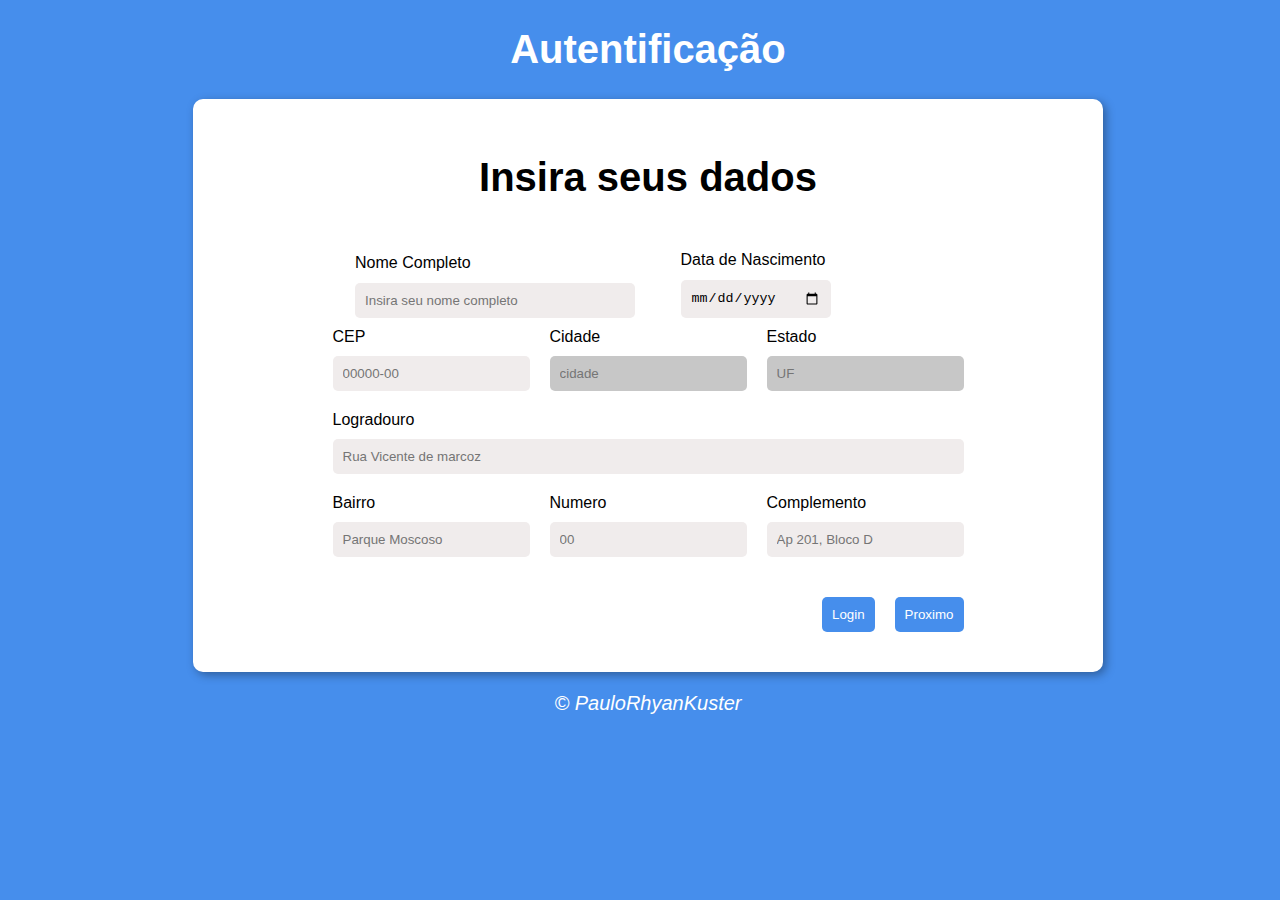
<file: ExercisesJS/5LogineCadastro/index.html>
<!DOCTYPE html>
<html lang="pt br">
<head>
    <meta charset="UTF-8">
    <meta name="viewport" content="width=device-width, initial-scale=1.0">
    <title>Login</title>
    <link rel="stylesheet" href="style.css"></link>
    <link href="https://fonts.googleapis.com/css2?family=Material+Symbols+Outlined" rel="stylesheet" />
    
</head>
<body>
    <header>
        <h1>Autentificação</h1>
    </header>
    <form id="logon" class="content login hidden">
        <div class="foto">
            <div class="userft">
                <img class="uicon" src="./imgs/icon1.jpg" alt="">
            </div>

            
        </div>
        <div class="form">
            <div class="campo">
                <label for="login">Login</label>
                <input type="text" name="login" id="login" placeholder="Insira seu login">
            </div>

            <div class="campo">
                <label for="senha">Sua senha</label>
                <input type="password" name="senha" id="senha" placeholder="Insira sua senha">
            </div>
        </div>
        <div class="final">
            <button onclick="logar()">Logar</button>
            <button onclick="cadastrar()">Cadastrar</button>
        </div>

    </form>

    <form id="cadastro" class="content cadastro">
        <h1 class="tcad"> Insira seus dados</h1>

        <div class="step active">
            <div class="campocad">
                <div>
                    <label for="nome">Nome Completo</label>
                    <input type="text" name="nome" id="nome" placeholder="Insira seu nome completo">
                </div>
                <div>
                    <label for="nasc">Data de Nascimento</label>
                    <input type="date" name="nasc" id="nasc" placeholder="00/00/0000">
                </div>
                    
            </div>

            <div class="adress" id="endereco">

                <div class="CEP">
                    <div>
                        <label for="cep">CEP</label>
                        <input type="number" name="cep" id="cep" placeholder="00000-00" onblur="buscarEndereco()" >
                    </div>
                    <div>
                        <label for="cidade">Cidade</label>
                        <input type="text" name="cidade" id="cidade" placeholder="cidade" readonly>
                    </div>
                    <div>
                        <label for="estado">Estado</label>
                        <input type="text" name="estado" id="estado" placeholder="UF" readonly >
                    </div> 

                </div>
                
                <div>
                    <div>
                        <label for="logradouro">Logradouro</label>
                        <input type="text" name="logradouro" id="logradouro" placeholder="Rua Vicente de marcoz">
                    </div>
                </div>
                <div>
                    <div>
                        <label for="bairro">Bairro</label>
                        <input type="text" name="bairro" id="bairro" placeholder="Parque Moscoso">

                    </div>
                    <div>
                        <label for="numero">Numero</label>
                        <input type="number" name="numero" id="numero" placeholder="00">

                    </div>
                    <div>
                        <label for="complemento">Complemento</label>
                        <input type="text" name="complemento" id="complemento" placeholder="Ap 201, Bloco D">
                        
                    </div>
                </div>
                
            </div>
        </div>
        
        <div class="step ">
            <div class="campocad">
                <div>
                    <label for="usuario">Nome de usuario</label>
                    <input type="text" name="usuario" id="usuario" placeholder="Insira seu nome de usuário">
                </div>
                <div>
                    <label for="celular">CPF:</label>
                    <input type="number" name="CPF"  id="CPF" placeholder="xxx.xxx.xxx-xx">
    
                </div>
                
            </div>

            <div class="campocad">
                <div>
                    <label for="email">Email</label>
                    <input type="email" name="email" id="email" placeholder="Insira seu email">
                </div>
                <div>
                    <label for="celular">Celular:</label>
                    <input type="number" name="celular"  id="celular" placeholder="(99) 9999-9999">
                </div>

            </div>

            <div class="campocad">
                <div>
                    <label for="senha">Sua senha</label>
                    <input type="password" name="cadastrarsenha" id="cadastrarsenha" placeholder="Insira sua senha">
                    <p> No minimo 8 carcteres, e números</p>
                </div>
                <div>
                    <label for="senha">Confirmar senha</label>
                    <input type="password" name="csenha" id="csenha" placeholder="Confirmar senha">
                    <p>As senhas devem coincidir.</p>
                </div>
                <button class="small material-symbols-outlined" onclick="mostrarSenha()">visibility</button>
            </div>
            <div class="footer">
                <input type="checkbox" name="termos" id="termos">
                <label for="termos">Concordo com os <a href="">Termos de serviço</a></label>
            </div>

        </div>
        <div class="botoes">
            <button onclick="irLogin()">Login</button>
            <button class="hidden" onclick="voltar()">Voltar</button>
            <button onclick="proximo()">Proximo</button>
            <button class="hidden" onclick="cadastrar()">Cadastrar</button>
        </div>

    </form>

    <footer>
        <p>&copy; PauloRhyanKuster</p>
    </footer>
    <script src="script.js"></script>
</body>
</html>
</file>
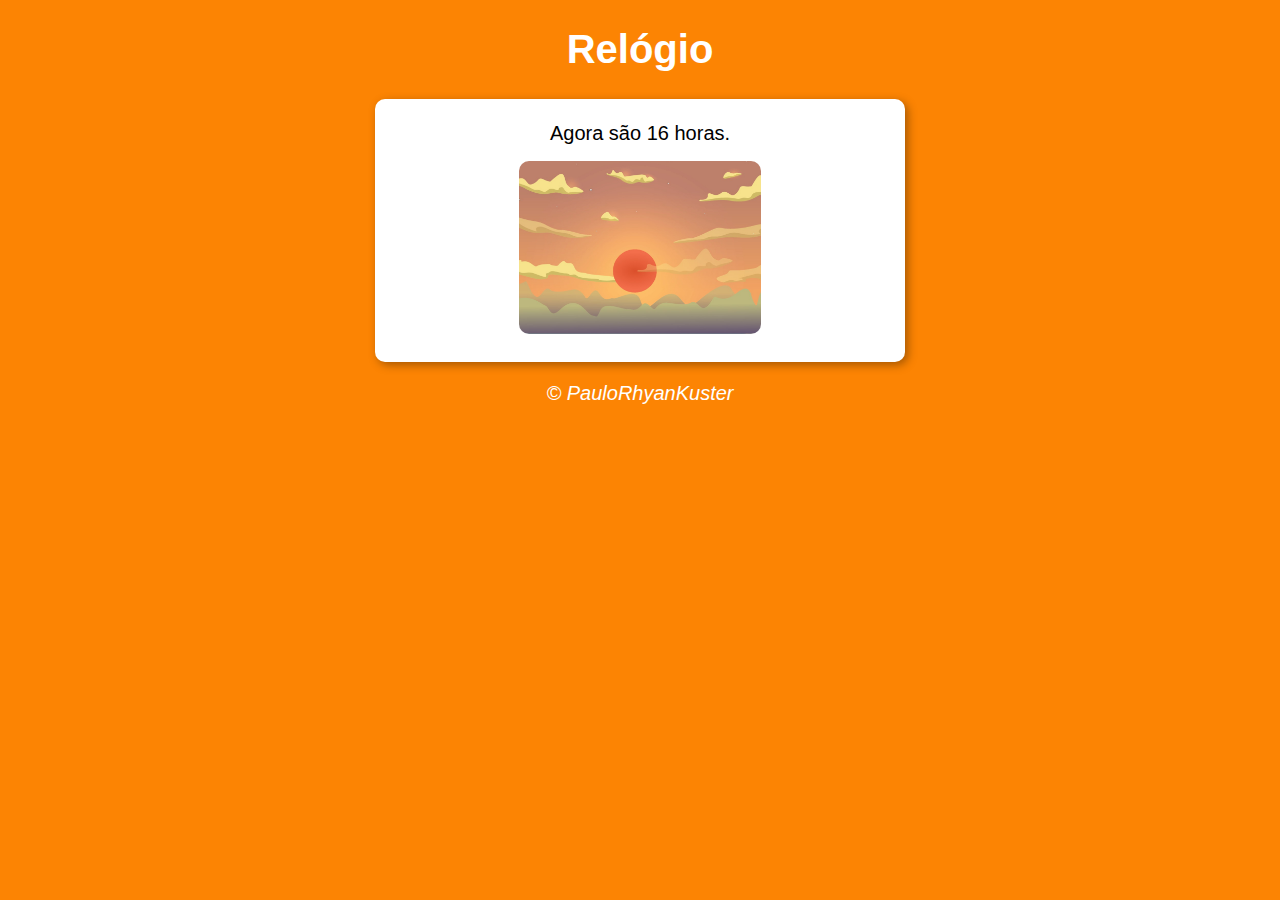
<file: ExercisesJS/1RelógioBiologico/model.html>
<!DOCTYPE html>
<html lang="en">
<head>
    <meta charset="UTF-8">
    <meta name="viewport" content="width=device-width, initial-scale=1.0">
    <title>Modelo de Exercicio</title>
    <link rel="stylesheet" href="style.css"></link>
</head>
<body onload="carregar()">
    <header>
        <h1>Relógio</h1>
    </header>
    <section>
        <div id="msg">
            <!-- Div da msg -->
        </div>
        <div id="foto">
            <img id="imagem" src="" alt="Desenho de um sol do hoário atual">
        </div>
        
    </section>
    <footer>
        <p>&copy; PauloRhyanKuster</p>
    </footer>
    <script src="script.js"></script>
</body>
</html>
</file>
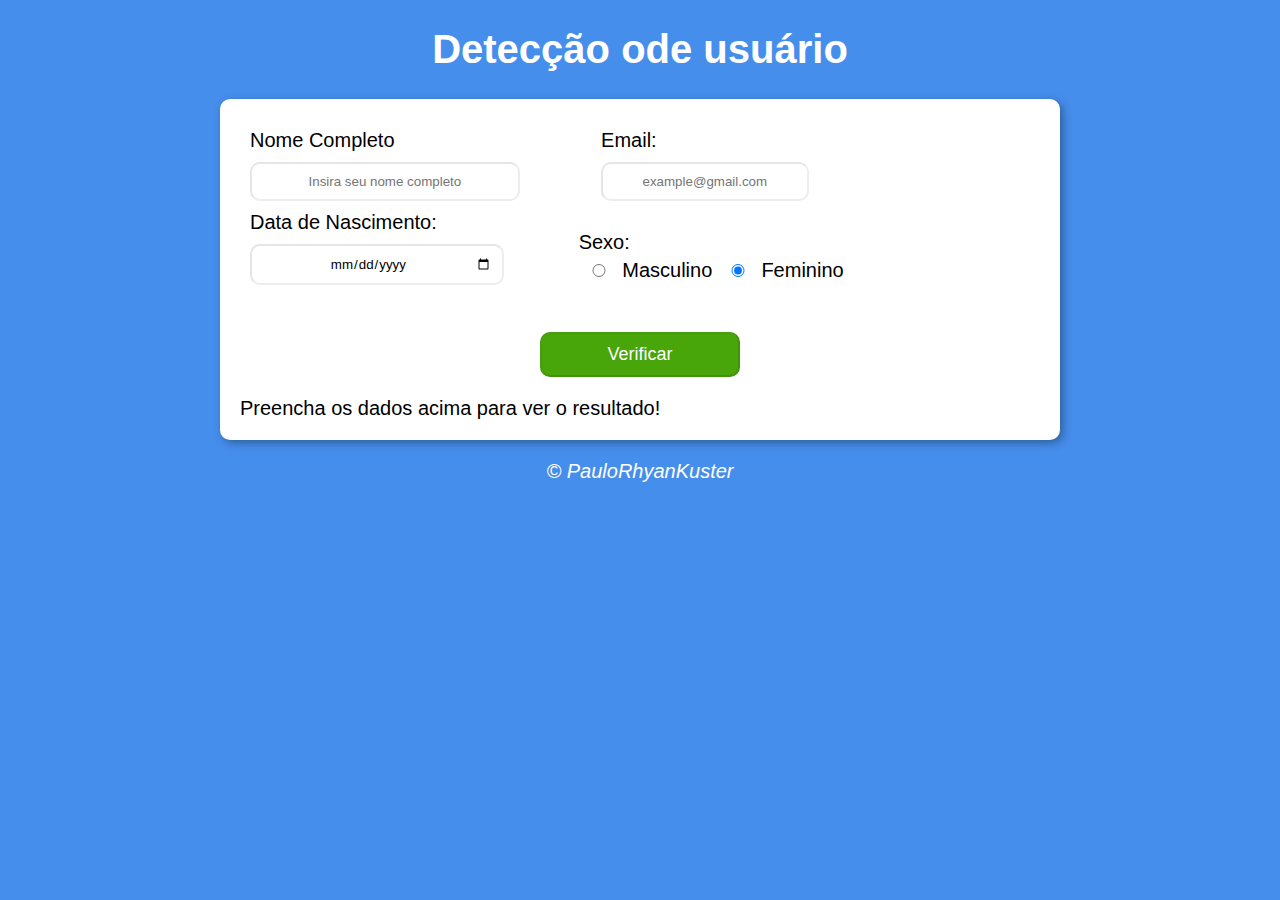
<file: ExercisesJS/2Detecção de usuário/model.html>
<!DOCTYPE html>
<html lang="en">
<head>
    <meta charset="UTF-8">
    <meta name="viewport" content="width=device-width, initial-scale=1.0">
    <title>Modelo de Exercicio</title>
    <link rel="stylesheet" href="style.css"></link>
</head>
<body>
    <header>
        <h1>Detecção ode usuário</h1>
    </header>
    <section>
        <div class="divbuild">
            <span class="spanbuild">
                <span class="column">
                    <label for="txtname">Nome Completo</label>
                    <input type="text" name="txtname" id="txtname" placeholder="Insira seu nome completo">
                </span>
                
                <span class="column">
                    <label for="uemail"> Email:</label>
                    <input type="email" name="uemail" id="uemail" placeholder="example@gmail.com">
                </span>
            </span> 
            <span class="spanbuild">
                <span class="column">
                    <label for="txtano">Data de Nascimento:</label>
                    <input type="date" name="txtano" id="txtano" min="0" value="" >
                    <p class="errotxt" id="enascimento"></p>
                </span>
                <span class="usex">
                    Sexo:
                    <p class="uradio">
                        <input type="radio" name="radsex" id="masc" checked>
                        <label for="masc">Masculino</label>
                    
                        <input type="radio" name="radsex" id="fem" checked>
                        <label for="fem">Feminino</label>
                    </p>
                </span>
            </span>
            <span class="spanfinal">
                
                <input class="verificar" type="button" value="Verificar" onclick="verificar()">
                
            
            </span>

        </div>
        <div id="res">
            Preencha os dados acima para ver o resultado!
        </div>
    </section>
    <footer>
        <p>&copy; PauloRhyanKuster</p>
    </footer>
    <script src="script.js"></script>
</body>
</html>
</file>
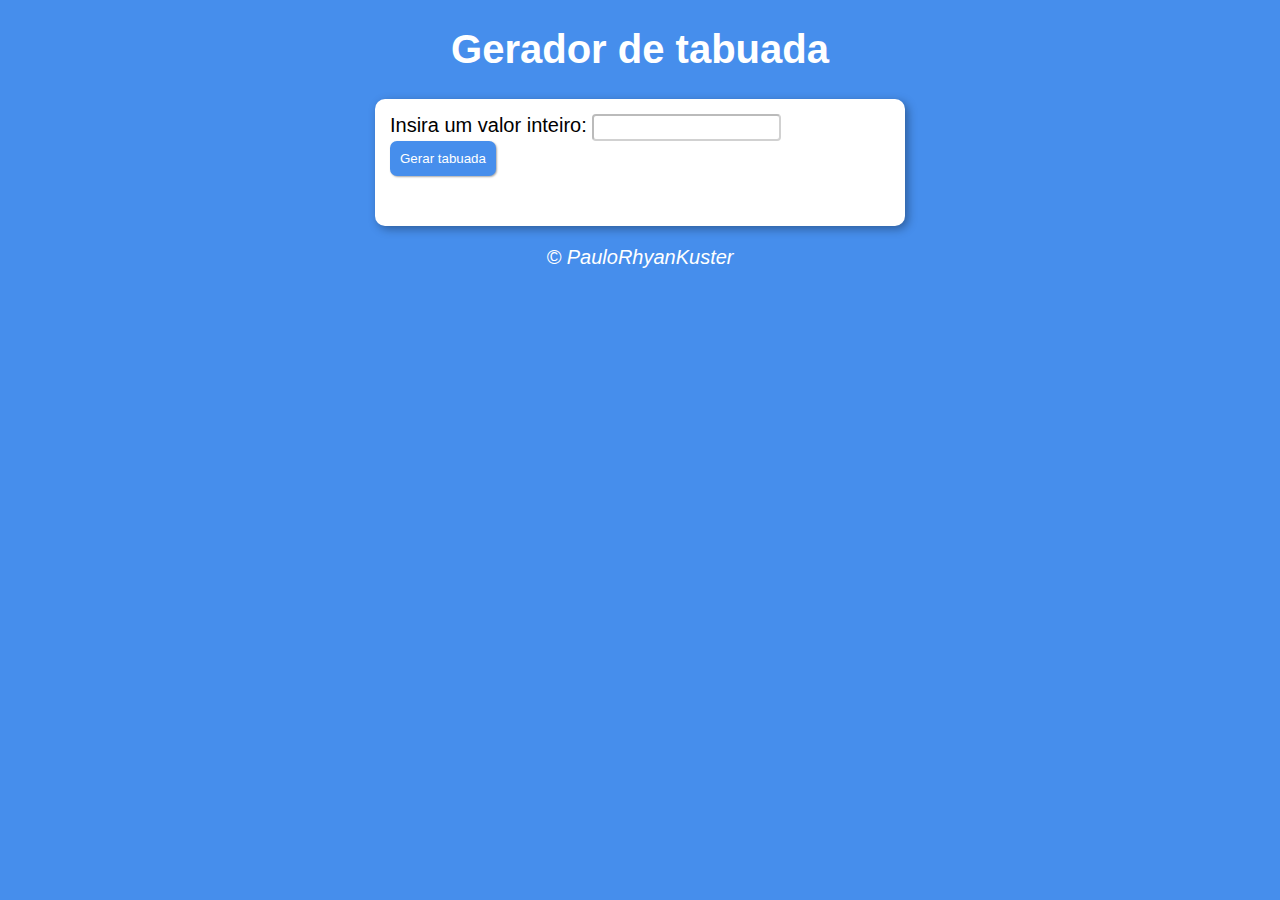
<file: ExercisesJS/3GeradordeTabuada/model.html>
<!DOCTYPE html>
<html lang="en">
<head>
    <meta charset="UTF-8">
    <meta name="viewport" content="width=device-width, initial-scale=1.0">
    <title>Modelo de Exercicio</title>
    <link rel="stylesheet" href="style.css"></link>
</head>
<body>
    <header>
        <h1>Gerador de tabuada</h1>
    </header>
    <section>
        <div>
            <label for="inumber">Insira um valor inteiro:</label>
            <input type="number" name="inumber" id="inumber">
            <button type="button" onclick="gerartabuada()">Gerar tabuada</button>
        </div>
        <div class="fdivbuild" id="divresult"> 
            
        </div>

    </section>
    <footer>
        <p>&copy; PauloRhyanKuster</p>
    </footer>
    <script src="script.js"></script>
</body>
</html>
</file>
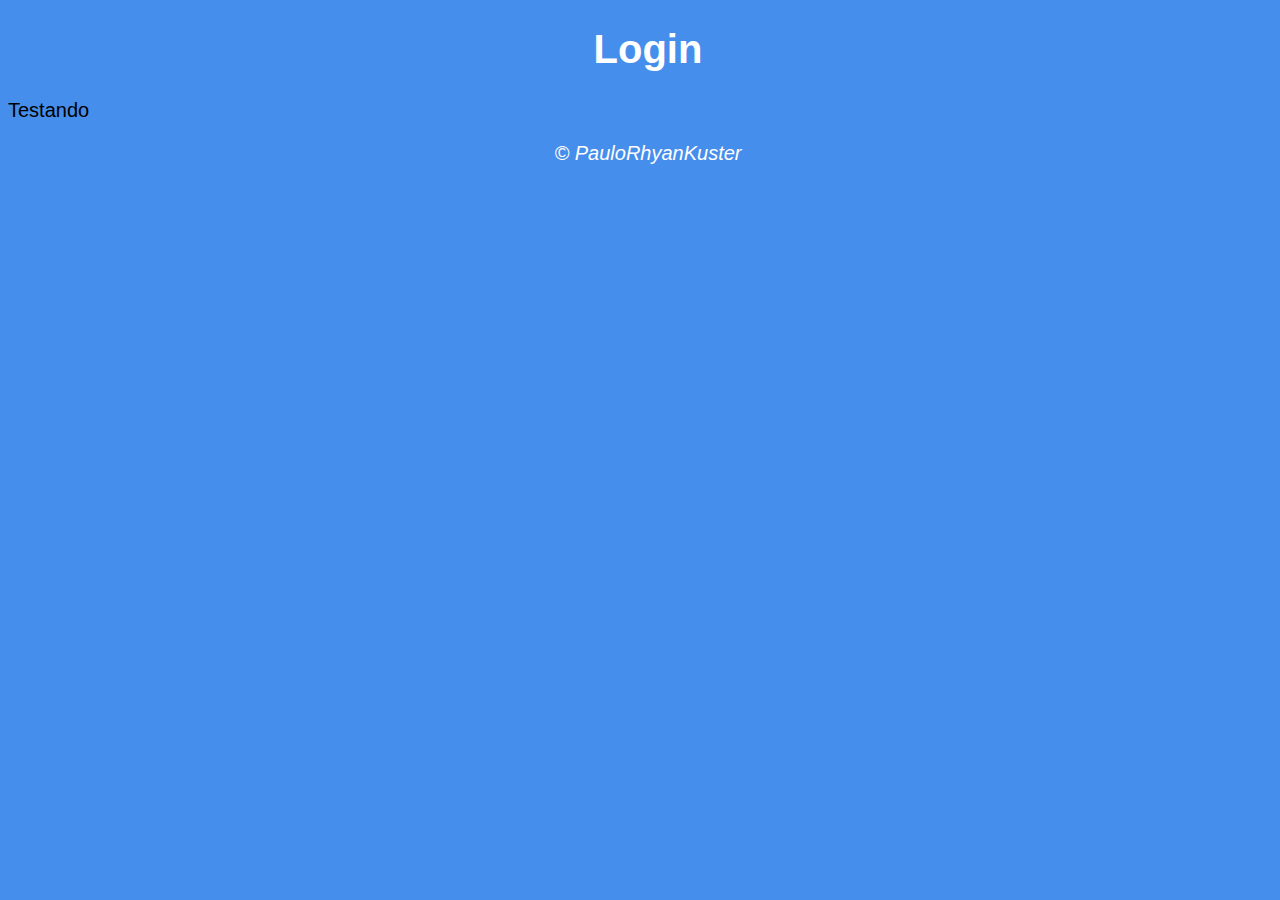
<file: ExercisesJS/5LogineCadastro/model.html>
<!DOCTYPE html>
<html lang="en">
<head>
    <meta charset="UTF-8">
    <meta name="viewport" content="width=device-width, initial-scale=1.0">
    <title>Modelo de Exercicio</title>
    <link rel="stylesheet" href="style.css"></link>
</head>
<body>
    <header>
        <h1>Login</h1>
    </header>
    <section>
        Testando
    </section>
    <footer>
        <p>&copy; PauloRhyanKuster</p>
    </footer>
    <script src="script.js"></script>
</body>
</html>
</file>
<file: ExercisesJS/5LogineCadastro/style.css>
body{
    background-color: rgb(70, 142, 236);
    font: normal 15pt Arial;
    width: 100%;
    height: 100%;
}

header{
    color: white;
    text-align: center;
}

footer {
    color: white;
    text-align: center;
    font-style: italic;
}

input{
    border-radius: 5px;
    background-color: rgb(240, 236, 236);
    border: none;
    padding: 10px;
    margin-top: 10px;
    width: 100%;
}
input[readonly]{
    background-color: rgb(199, 199, 199); 

}

button{
    border-radius: 5px;
    background-color: rgb(70, 142, 236);
    color: white;
    border: none;
    padding: 10px;
    margin: 10px;
    text-align: center;
}

button:hover{
    background-color:rgb(46, 89, 146);;
}

button:active{
    background-color:rgb(17, 35, 58);
    transform: scale(0.95)
}



.userft {
    width: 150px; /* Defina a largura desejada */
    height: 150px; /* Defina a altura desejada */
    border: 5px solid rgb(104, 104, 104);; /* Defina a cor e a espessura da borda */
    border-radius: 50%; /* Torna a borda arredondada */
    overflow:hidden; /* Corta a imagem para caber dentro da borda arredondada */
    display: flex;
    justify-content: center;
    align-items: center;
}

.userft img {
    width: 100%;
    height: auto;
}

.content{
    background-color: white ;
    border-radius: 10px;
    box-shadow: 3px 3px 10px rgba(0, 0, 0, 0.342);
    margin: auto;
    padding: 30px;

    width: 850px;
    height: 100%;
}

.login{
    display: grid;
    grid-template-columns: 1fr 3fr 1fr;
    grid-template-rows: 1fr 3fr 2fr 2fr 1fr 1fr;
    grid-template-areas: ". ." ". foto" ".  form" ". form" ". final" ". .";
}



    
.foto {
    display: flex;
    justify-content: center;
    grid-area: foto;
}
    
.form {
    grid-area: form;
    display: flex;
    flex-direction: column;
    align-items: center;
    justify-content: center;
}

.campo{
    width: 70%;
    padding: 10px;
}
    
.final {
    display: flex;
    grid-area: final;
    justify-content: center;
}

.hidden{
    display: none;
}

.cadastro {
    display: grid;
    grid-template-columns: 1fr 5fr 1fr; /* 3 colunas */
    grid-template-rows: auto auto 2fr; /* Linhas ajustadas para que a grid se adapte ao conteúdo */
    grid-template-areas: 
        "tcad tcad tcad" /* Primeira linha, área 'tcad' ocupando toda a largura */
        ". step ." /* Segunda linha, 'step' na coluna do meio */
        ". botoes ."; /* Terceira linha, 'botoes' ocupando toda a largura */
}


.tcad{
    display: flex;
    justify-content: center;
    grid-area: tcad;
}

.step{
    display: none;
    grid-area: step; /* Define a área da grid para 'step' */
}
.step.active{
    display: flex;
    flex-direction: column; /* Organiza os campos em coluna */
    justify-content: center; /* Centraliza os campos */
    align-items: center;
}

.cadastro label{
    font-size: medium;
}

.campocad{
    display: flex;
    justify-content: space-around;
    align-items: flex-end;
    flex-wrap: wrap;
    width: 100%;
}

.campocad div{
    text-align: start;
    width: 40%;
    margin-top: 20px;
}

.campocad input{
    width: 100%;
    padding: 10px;
}


.campocad input[type="date"]{
    width: 50%;
}
.campocad input[type="password"]{
    width: 90%;
}

.campocad button{
    width: 10%;
    height: 35%;
    margin: 15px;



    background-color: rgb(109, 109, 109);
}

.campocad button:active{
    background-color:rgb(17, 35, 58);
    transform: scale(1)
}

.campocad p{
    font-size: small;
    margin: 1px;
}



.adress div{
    width: 100%;
    display: flex;
}

.adress div div{
    margin: 10px;
    display: flex;
    flex-direction: column;
}

.adress div input{
    width: auto;
}

.botoes{
    display: flex;
    justify-content: flex-end;
    grid-area: botoes;

    margin-top: 20px;
}

.footer{
    display: block;
    width: 100%;
}

.footer input{
    width: auto;
    margin-top: 20px;
}
</file>
<file: ExercisesJS/1RelógioBiologico/style.css>
body{
    background-color: rgb(70, 142, 236);
    font: normal 15pt Arial;
}

header{
    text-align: center;
    color: white;
}

section {
    background-color: white ;
    border-radius: 10px;
    padding: 15px;
    width: 500px;
    margin: auto;
    box-shadow: 3px 3px 10px rgba(0, 0, 0, 0.342);

}

div {
    padding: 8px;
    text-align: center;
}

footer {
    color: white;
    text-align: center;
    font-style: italic;
}

img{
    width: 50%;
    border-radius: 10px;
}
</file>
<file: ExercisesJS/2Detecção de usuário/style.css>
body{
    background-color: rgb(70, 142, 236);
    font: normal 15pt Arial;
}

header{
    text-align: center;
    color: white;
}

section {
    background-color: white ;
    border-radius: 10px;
    padding: 20px;
    width: 800px;
    margin: auto;
    box-shadow: 3px 3px 10px rgba(0, 0, 0, 0.342);

}

footer {
    color: white;
    text-align: center;
    font-style: italic;
}

input{
    border-radius: 10px;
    border-color: rgba(0, 0, 0, 0.103);
    padding: 10px;
    width: 20%;
    text-align: center;
    margin-top: 10px;
    width: 70%;
    font-family: Arial;
}
input[type="radio"]{
    width: 30px;
}
.uradio{
    margin-top: 0px;
}

.usex{
    margin-top: 20px;
}

.verificar{
    width: 200px;
    background-color: rgb(72, 165, 10);
    color: white;
    font-size: large;
}

.spanbuild{
    display: flex;
    justify-content: left;
    margin: 10px;
}

.column{
    flex-direction: column;
    flex-wrap: nowrap;
}

.spanfinal{
    display: flex;
    justify-content: center;
    margin: 20px;
}

.errotxt{
    font-size: small;
    color: red;
}
</file>
<file: ExercisesJS/3GeradordeTabuada/style.css>
body{
    background-color: rgb(70, 142, 236);
    font: normal 15pt Arial;
}

header{
    text-align: center;
    color: white;
}

section {
    background-color: white ;
    border-radius: 10px;
    padding: 15px;
    width: 500px;
    margin: auto;
    box-shadow: 3px 3px 10px rgba(0, 0, 0, 0.342);

}

footer {
    color: white;
    text-align: center;
    font-style: italic;
}

button{
    background-color: rgb(70, 142, 236);;
    color: white;
    border: none;
    border-radius: 7px;
    box-shadow: 1px 1px 2px rgba(0, 0, 0, 0.342);
    padding: 10px;
}

button:active {
    background-color: rgb(35, 65, 105);
}

input{
    padding: auto;
    border-radius: 4px;
    padding: 4px;
    border-color: rgba(0, 0, 0, 0.267);
}

textarea{
    padding: auto;
    background-color: rgb(225, 251, 255);
    border-radius: 4px;
    padding: 10px;
    border-color: rgba(0, 0, 0, 0.267);
}


.fdivbuild{
    margin: 10px;
    margin-top: 25px;
    display: flex;
    flex-direction: column;
    justify-content: center;
}
.fcopiar{
    display: flex;
    justify-content: end;
}

.copiar{
    margin: 10px;
    margin-top: 15px;
    max-width: 150px;
    font-size: 13pt;
}

.concluded{
    font-size: small;
    color: rgb(72, 185, 72);
    font-style: italic;
}
</file>
